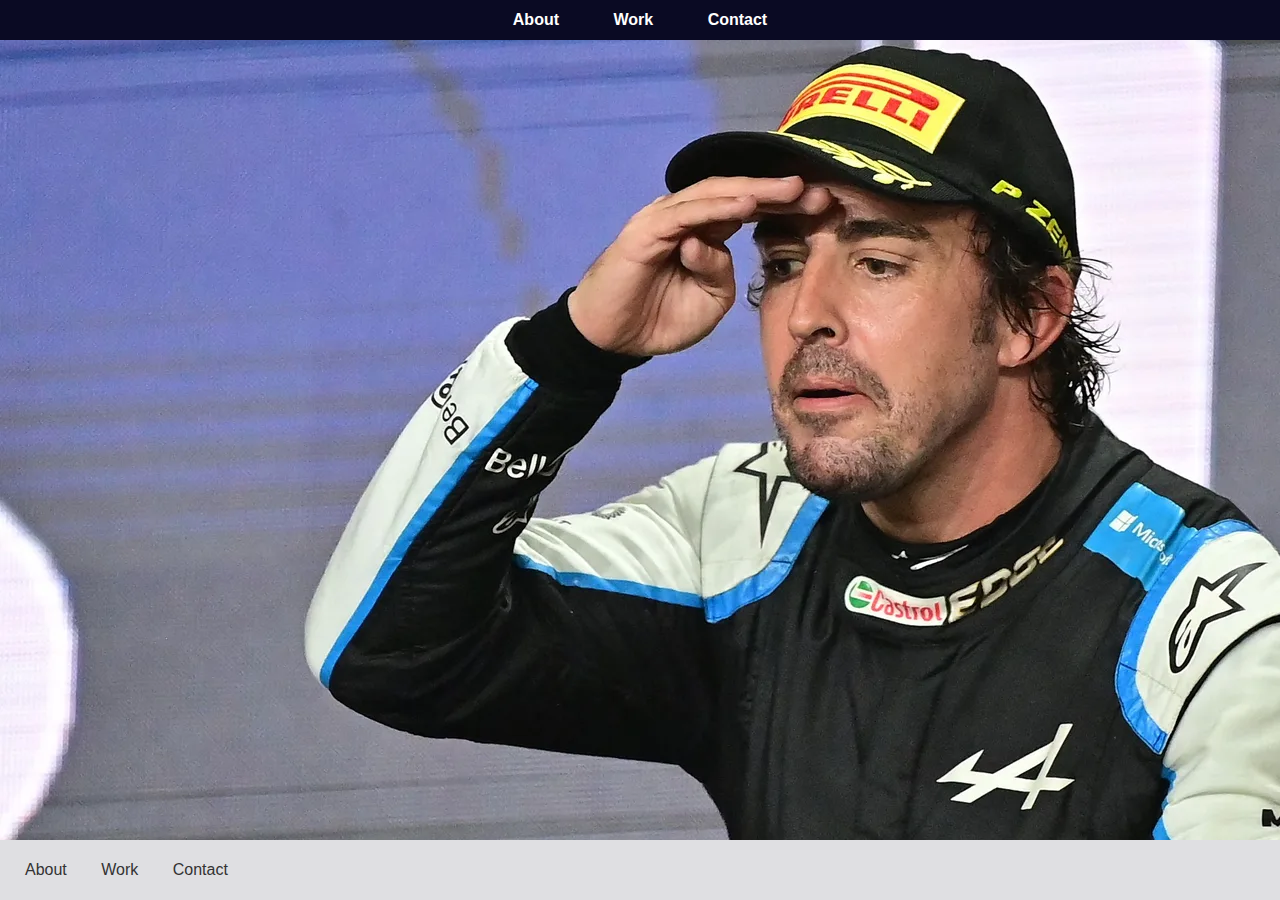
<file: index.html>
<!DOCTYPE html>
<html lang="es">
<head>
    <meta charset="UTF-8">
    <meta http-equiv="X-UA-Compatible" content="IE=edge">
    <meta name="viewport" content="width=device-width, initial-scale=1.0">
    <title>Work</title>
    <link rel="stylesheet" href="https://cdnjs.cloudflare.com/ajax/libs/font-awesome/5.15.1/css/all.min.css" integrity="sha512-+4zCK9k+qNFUR5X+cKL9EIR+ZOhtIloNl9GIKS57V1MyNsYpYcUrUeQc9vNfzsWfV28IaLL3i96P9sdNyeRssA==" crossorigin="anonymous" />
    <link rel="stylesheet" href="css/styles.css" >
  
</head>
<body>
    <header-component></header-component>
    <main>
    
    </main>
    <footer-component></footer-component>
    <script src="js/header.js" type="text/javascript" defer></script> 
    <script src="js/footer.js" type="text/javascript" defer></script>
</body>
</html>
</file>
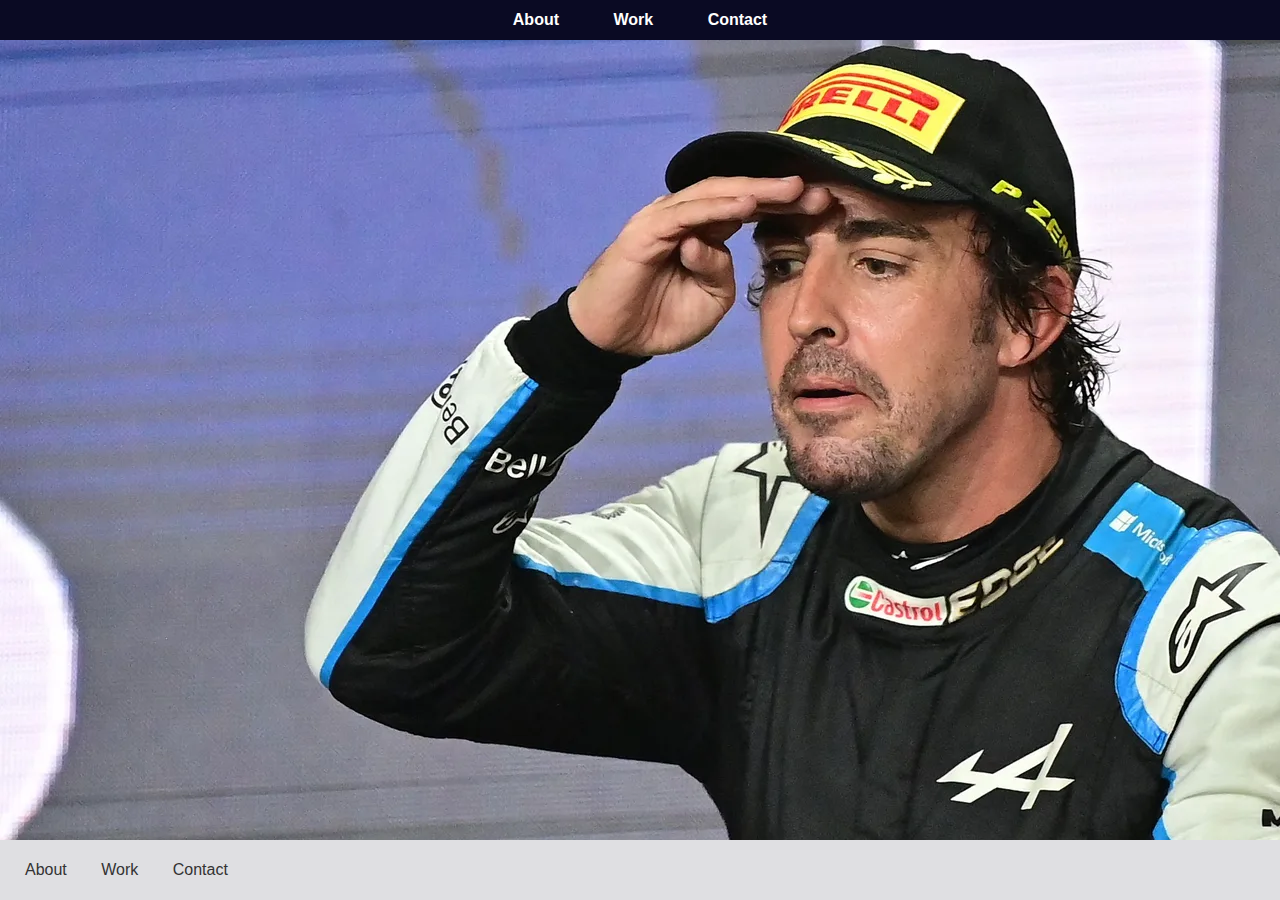
<file: about.html>
<!DOCTYPE html>
<html lang="es">
<head>
    <meta charset="UTF-8">
    <meta http-equiv="X-UA-Compatible" content="IE=edge">
    <meta name="viewport" content="width=device-width, initial-scale=1.0">
    <title>About</title>
    <link rel="stylesheet" href="https://cdnjs.cloudflare.com/ajax/libs/font-awesome/5.15.1/css/all.min.css" integrity="sha512-+4zCK9k+qNFUR5X+cKL9EIR+ZOhtIloNl9GIKS57V1MyNsYpYcUrUeQc9vNfzsWfV28IaLL3i96P9sdNyeRssA==" crossorigin="anonymous" />
    <link rel="stylesheet" href="css/styles.css" >
</head>
<body>
    <header-component></header-component>
    <main>
      <!-- Your page's content -->
    </main>
    <footer-component></footer-component>
    <script src="js/header.js" type="text/javascript" defer></script> 
    <script src="js/footer.js" type="text/javascript" defer></script>
</body>
</html>
</file>
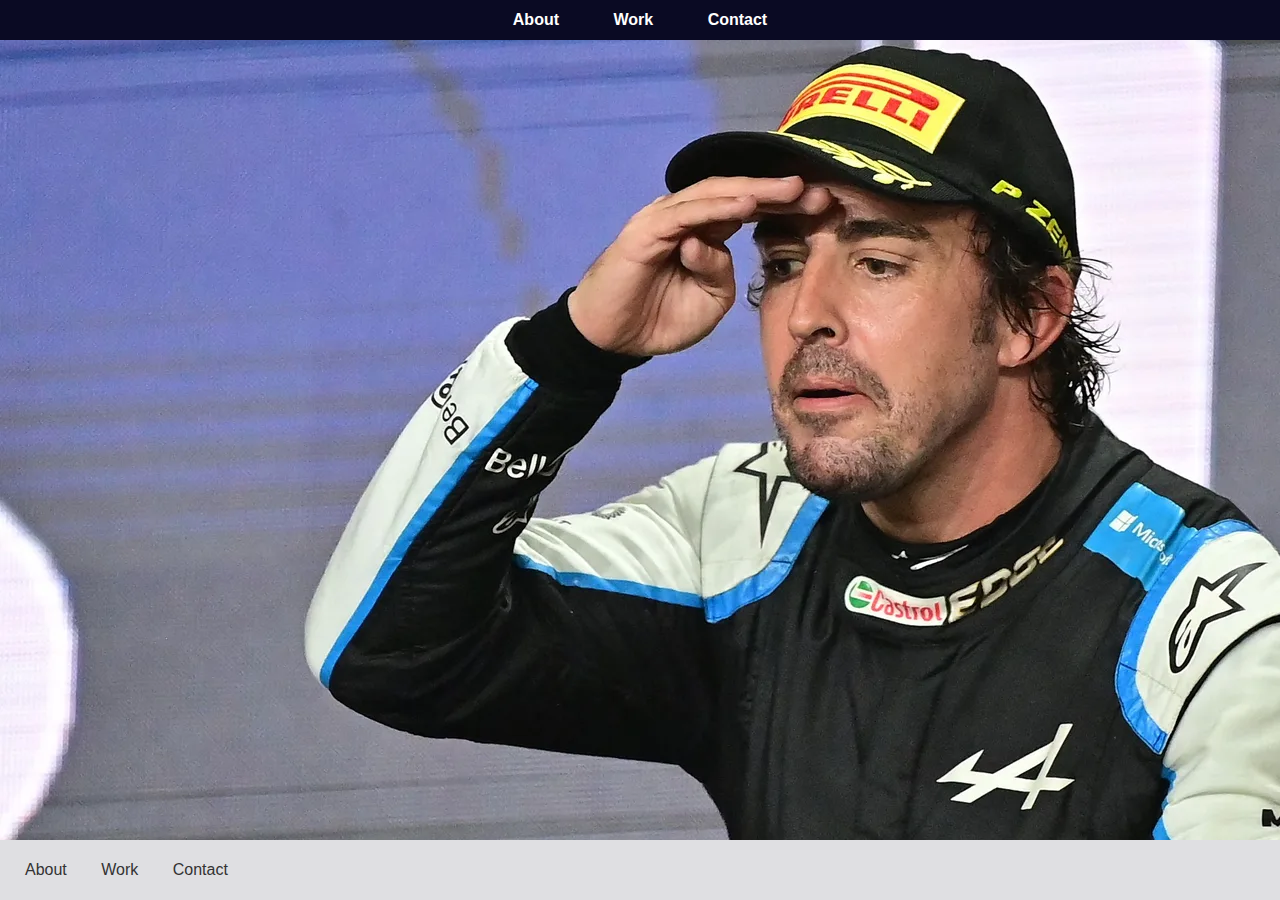
<file: contact.html>
<!DOCTYPE html>
<html lang="en">
<head>
    <meta charset="UTF-8">
    <meta http-equiv="X-UA-Compatible" content="IE=edge">
    <meta name="viewport" content="width=device-width, initial-scale=1.0">
    <title>Contact</title>
    <link rel="stylesheet" href="https://cdnjs.cloudflare.com/ajax/libs/font-awesome/5.15.1/css/all.min.css" integrity="sha512-+4zCK9k+qNFUR5X+cKL9EIR+ZOhtIloNl9GIKS57V1MyNsYpYcUrUeQc9vNfzsWfV28IaLL3i96P9sdNyeRssA==" crossorigin="anonymous" />
    <link rel="stylesheet" href="css/styles.css">
</head>
<body>
    <header-component></header-component>
    <main>
      <!-- Your page's content -->
    </main>
    <footer-component></footer-component>
    <script src="js/header.js" type="text/javascript" defer></script> 
    <script src="js/footer.js" type="text/javascript" defer></script>
</body>
</html>
</file>
<file: css/styles.css>
* {
    margin: 0;
    padding: 0;
    box-sizing: border-box;
  }
  
  html,
  body {
    height: 100%;
    background: fixed url(../img/98.webp) ;
  }
  
  body {
    color: #333;
    font-family: sans-serif;
    display: flex;
    flex-direction: column;
  }
  
  main {
    flex: 1 0 auto;
  }
</file>
